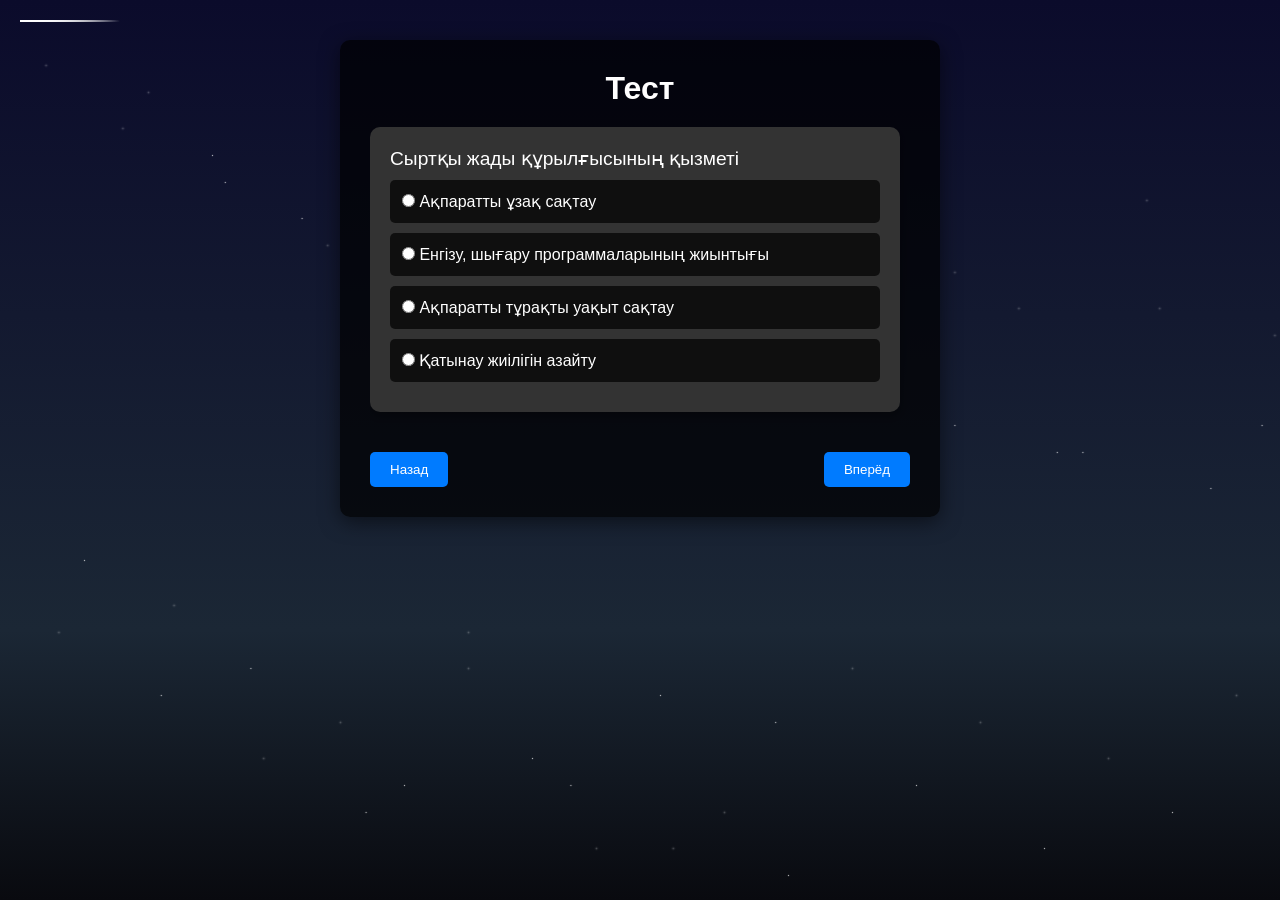
<file: index.html>
<!DOCTYPE html>
<html lang="ru">
<head>
  <meta charset="UTF-8" />
  <meta name="viewport" content="width=device-width, initial-scale=1.0"/>
  <title>Тест</title>
  <link rel="stylesheet" href="styles.css">
</head>
<body>
  <div class="stars"></div>
  <div class="shooting-star"></div>
  <div class="shooting-star"></div>
  <div class="shooting-star"></div>
  <div class="shooting-star"></div>
  <div class="shooting-star"></div>

  <div class="container">
    <h2>Тест</h2>
    <div id="questions"></div>

    <div class="buttons">
      <button id="prevBtn" onclick="prevQuestion()">Назад</button>
      <button id="nextBtn" onclick="nextQuestion()">Вперёд</button>
    </div>

    <div class="result" id="result"></div>
  </div>

  <script src="script.js"></script>
</body>
</html>
</file>
<file: styles.css>
* {
      margin: 0;
      padding: 0;
      box-sizing: border-box;
    }

    html, body {
      height: 100%;
      overflow: auto;
    }

    body {
      min-height: 100vh;
      background: linear-gradient(to bottom, #0b0b2b, #1b2735 70%, #090a0f);
      font-family: Arial, sans-serif;
      color: #fff;
      padding: 20px;
      overflow-x: hidden;
    }

    .stars {
      width: 1px;
      height: 1px;
      position: fixed;
      background: white;
      box-shadow: 2vw 5vh 2px white, 10vw 8vh 2px white, 15vw 15vh 1px white,
                  22vw 22vh 1px white, 28vw 12vh 2px white, 32vw 32vh 1px white,
                  38vw 18vh 2px white, 42vw 35vh 1px white, 48vw 25vh 2px white,
                  53vw 42vh 1px white, 58vw 15vh 2px white, 63vw 38vh 1px white,
                  68vw 28vh 2px white, 73vw 45vh 1px white, 78vw 32vh 2px white,
                  83vw 48vh 1px white, 88vw 20vh 2px white, 93vw 52vh 1px white,
                  98vw 35vh 2px white, 5vw 60vh 1px white, 12vw 65vh 2px white,
                  18vw 72vh 1px white, 25vw 78vh 2px white, 30vw 85vh 1px white,
                  35vw 68vh 2px white, 40vw 82vh 1px white, 45vw 92vh 2px white,
                  50vw 75vh 1px white, 55vw 88vh 2px white, 60vw 95vh 1px white,
                  65vw 72vh 2px white, 70vw 85vh 1px white, 75vw 78vh 2px white,
                  80vw 92vh 1px white, 85vw 82vh 2px white, 90vw 88vh 1px white,
                  95vw 75vh 2px white;
      animation: twinkle 8s infinite linear;
    }

    .stars::after {
      content: "";
      position: absolute;
      width: 1px;
      height: 1px;
      background: white;
      box-shadow: 8vw 12vh 2px white, 16vw 18vh 1px white, 24vw 25vh 2px white,
                  33vw 15vh 1px white, 41vw 28vh 2px white, 49vw 35vh 1px white,
                  57vw 22vh 2px white, 65vw 42vh 1px white, 73vw 28vh 2px white,
                  81vw 48vh 1px white, 89vw 32vh 2px white, 97vw 45vh 1px white,
                  3vw 68vh 2px white, 11vw 75vh 1px white, 19vw 82vh 2px white,
                  27vw 88vh 1px white, 35vw 72vh 2px white, 43vw 85vh 1px white,
                  51vw 92vh 2px white, 59vw 78vh 1px white;
      animation: twinkle 6s infinite linear reverse;
    }

    @keyframes twinkle {
      0%, 100% { opacity: 0.8; }
      50% { opacity: 0.4; }
    }

    .shooting-star {
      position: fixed;
      width: 100px;
      height: 2px;
      background: linear-gradient(90deg, white, transparent);
      animation: shoot 3s infinite ease-in;
    }

    .shooting-star:nth-child(1) { top: 20%; left: -100px; animation-delay: 0s; }
    .shooting-star:nth-child(2) { top: 35%; left: -100px; animation-delay: 1s; }
    .shooting-star:nth-child(3) { top: 50%; left: -100px; animation-delay: 2s; }

    @keyframes shoot {
      0% {
        transform: translateX(0) translateY(0) rotate(25deg);
        opacity: 1;
      }
      100% {
        transform: translateX(120vw) translateY(50vh) rotate(25deg);
        opacity: 0;
      }
    }

    .container {
      max-width: 600px;
      margin: 20px auto;
      background: rgba(0, 0, 0, 0.7);
      padding: 30px;
      border-radius: 10px;
      box-shadow: 0 5px 20px rgba(0, 0, 0, 0.5);
      position: relative;
      z-index: 10;
      overflow: visible;
    }

    h2 {
      text-align: center;
      font-size: 2rem;
      margin-bottom: 20px;
    }

    #questions {
      max-height: 60vh;
      overflow-y: auto;
      padding-right: 10px;
      scrollbar-width: thin;
      scrollbar-color: #4a6fa5 #333;
    }

    #questions::-webkit-scrollbar {
      width: 8px;
    }

    #questions::-webkit-scrollbar-track {
      background: #333;
      border-radius: 10px;
    }

    #questions::-webkit-scrollbar-thumb {
      background-color: #4a6fa5;
      border-radius: 10px;
    }

    .question-container {
      display: none;
      margin-bottom: 20px;
      padding: 20px;
      border-radius: 10px;
      background-color: #333;
      box-shadow: 0 4px 10px rgba(0, 0, 0, 0.3);
      position: relative;
      transition: transform 0.3s ease, box-shadow 0.3s ease;
      overflow: visible;
    }

    .question-container.active {
      display: block;
    }

    .question {
      font-size: 1.2rem;
      margin-bottom: 10px;
    }

    .option {
      display: block;
      padding: 10px;
      margin: 10px 0;
      border-radius: 5px;
      border: 2px solid transparent;
      cursor: pointer;
      transition: 0.3s;
      background-color: rgba(0, 0, 0, 0.7);
      overflow: hidden;
    }

    .option.correct {
      background-color: #d4edda;
      border-color: #28a745;
      color: #155724;
    }

    .option.incorrect {
      background-color: #f8d7da;
      border-color: #dc3545;
      color: #721c24;
    }

    .buttons {
      margin-top: 20px;
      display: flex;
      justify-content: space-between;
      overflow: visible;
    }

    .buttons button {
      padding: 10px 20px;
      border: none;
      background-color: #007bff;
      color: white;
      border-radius: 5px;
      cursor: pointer;
      overflow: visible;
    }

    .result {
      display: none;
      text-align: center;
      margin-top: 20px;
      padding: 15px;
      background-color: rgba(255, 255, 255, 0.1);
      border-radius: 8px;
      overflow: visible;
    }
</file>
